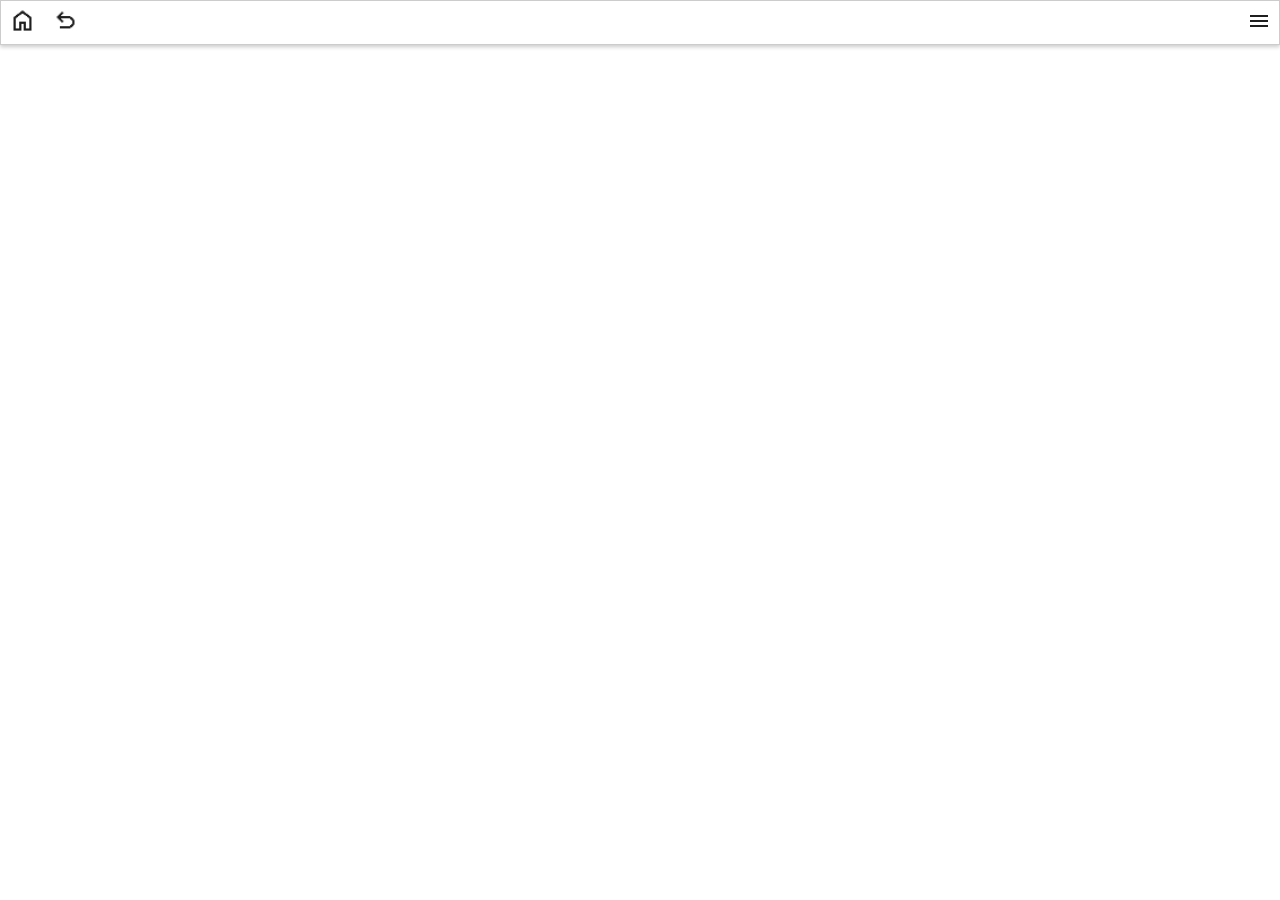
<file: pages/fundbancodados.html>
<!DOCTYPE html>
<html lang="en">

<head>
    <meta charset="UTF-8">
    <meta name="viewport" content="width=device-width, initial-scale=1.0">
    <link rel="stylesheet" href="../style.css">
    <script src="../scripts/funcaoHeader.js" defer></script>
    <title>Situação de Aprendizagem</title>
</head>

<body>
    <header>
        <nav>
            <a href="../index.html" id="botaoInicio"><img src="../images/botao-inicio.png" alt=""></a>
            <a href="#" id="linkVoltar"><img src="../images/botao-voltar.png" alt=""></a>
        </nav>

        <div class="dropdown">
            <button class="dropdown-btn"><img src="../images/botao-menu.png" alt=""></button>
            <div class="dropdown-content">
                <a href="./logicacomputacional.html">Lógica Computacional</a>
                <a href="./logicaprogramacao.html">Lógica de Programação</a>
                <a href="./fundbancodados.html">Fundamentos de Banco de Dados</a>
                <a href="./fundeletroeletronica.html">Fundamentos da Eletroeletrônica</a>
                <a href="./fundtecnologiainformacao.html">Fundamentos de Tecnologia da Informação</a>
                <a href="./fundredes.html">Fundamentos de Redes</a>
            </div>
        </div>
    </header>

    <main>

    </main>

    <footer>

    </footer>
</body>

</html>
</file>
<file: style.css>
* {
    margin: 0;
    padding: 0;
    font-family: 'Times New Roman', Times, serif;
    color: #1f1f1f;
}

/* header */

header {
    position: sticky;
    top: 0;
    height: 3vh;
    display: flex;
    align-items: center;
    justify-content: space-between;
    padding: 0.5rem;
    border: 1px solid #ccc;
    box-shadow: 0 0.1rem 0.25rem #ccc;
    background-color: #fff;
    margin-bottom: 1rem;
}

header nav {
    display: flex;
    align-items: center;
    gap: 1rem;
}

header nav a {
    text-decoration: none;
}

header nav a:hover {
    text-decoration: underline;
}

header nav img {
    height: 3vh;
}

.dropdown {
    position: relative;
}

.dropdown-btn {
    background: none;
    border: none;
    cursor: pointer;
}

.dropdown-content {
    position: absolute;
    min-width: 280px;
    right: 1rem;
    top: 100%;
    background: #fff;
    border: 1px solid #ccc;
    border-radius: 0.5rem;
    box-shadow: 0 0.1rem 0.25rem #ccc;

    opacity: 0;
    transform: translateY(-10px);
    pointer-events: none;
    transition: opacity 0.3s ease, transform 0.3s ease;
}

.dropdown-content a {
    display: block;
    padding: 0.5rem 1rem;
    text-decoration: none;
    border-bottom: 1px solid #ccc;
}

.dropdown-content.show {
    display: block;
    opacity: 1;
    transform: translateY(0);
    pointer-events: auto;
}

/* main */

main{
    margin: 0 2rem;
}

code {
    width: min-content;
    border-radius: 1rem;
    display: block;
    overflow-x: auto;
    padding: 0.5em;
}

.keyword { color: #569cd6; } /* Usado apenas para colorir os exemplos de código mais fácilmente */
.function { color: #dcdcaa; }
.variable { color: #9cdcfe; }
.number { color: #b5cea8; }
.string { color: #ce9178; }
.method { color: #c586c0; }
.comment { color: #6a9955; }
</file>
